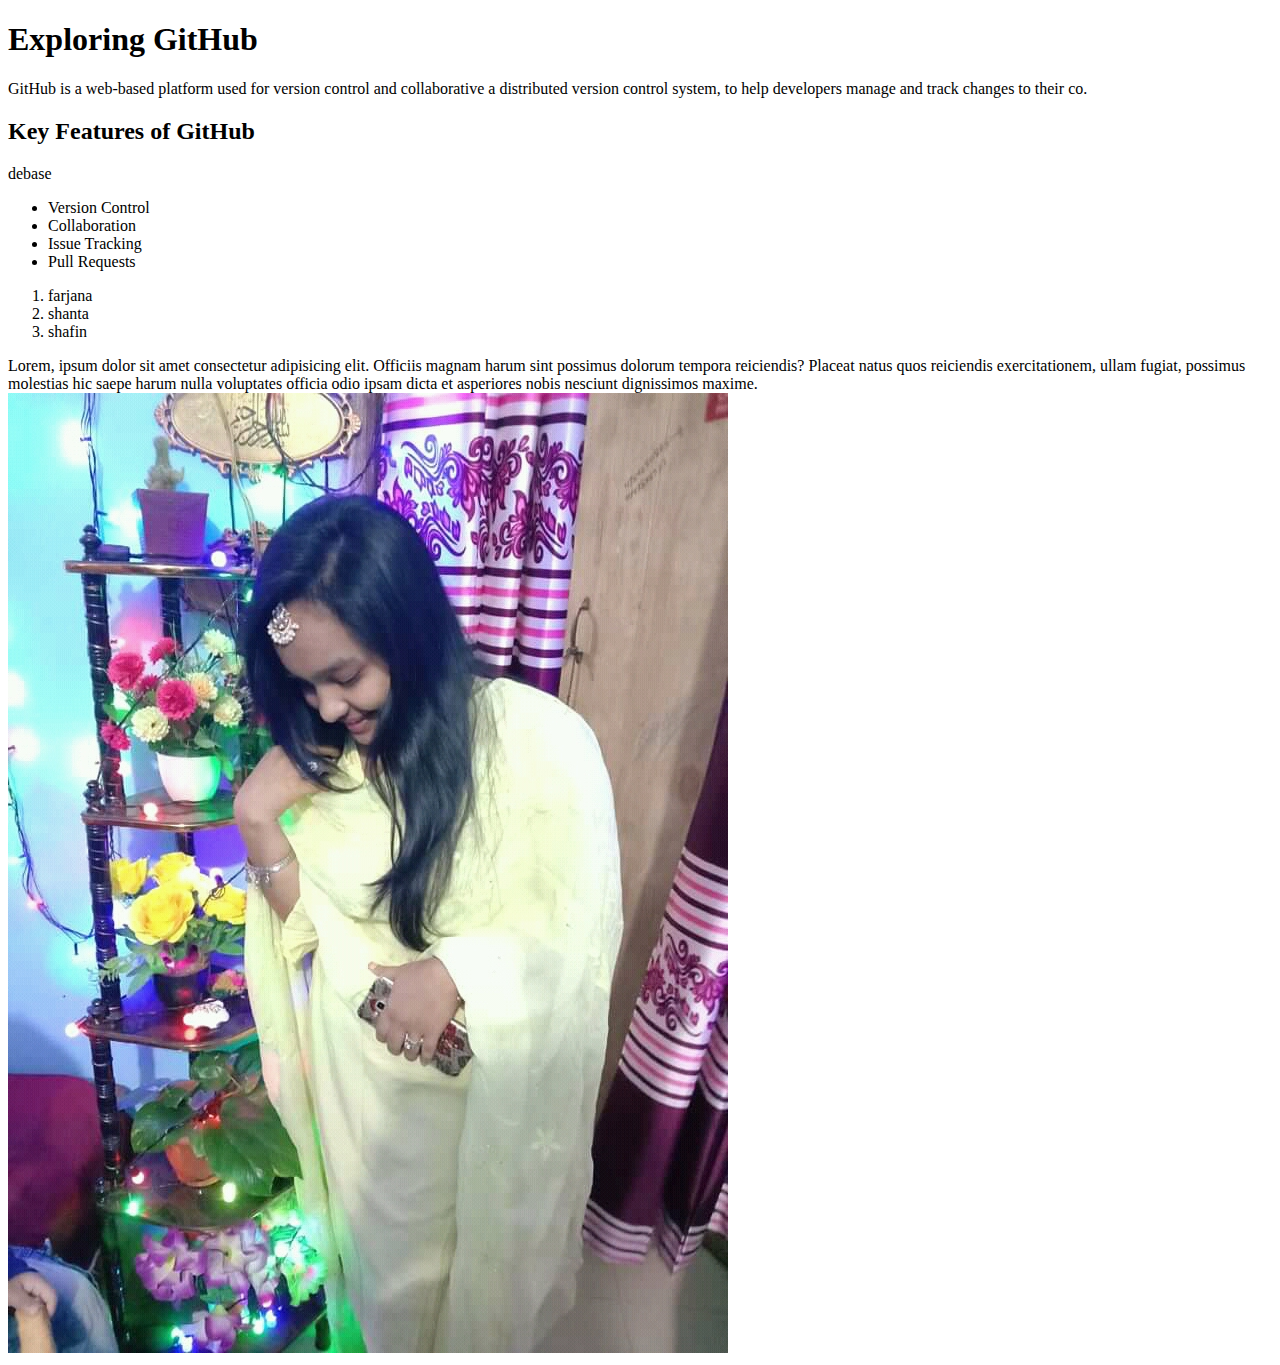
<file: index.html>
<!DOCTYPE html>
<html lang="en">
<head>
    <meta charset="UTF-8">
    <meta name="viewport" content="width=device-width, initial-scale=1.0">
    <title>Exploring GitHub</title>
</head>
<body>
    <h1> <strong>Exploring GitHub</strong></h1>
    <p>GitHub is a web-based platform used for version control and collaborative a distributed version control system, to help developers manage and track changes to their co.</p>
    <h2>Key Features of GitHub</h2>debase
    <ul>
        <li>Version Control</li>
        <li>Collaboration</li>
        <li>Issue Tracking</li>
        <li>Pull Requests</li>
    </ul>
    <ol>
        <li>farjana</li>
        <li>shanta</li>
        <li>shafin</li>
    </ol>
    <div>
        Lorem, ipsum dolor sit amet consectetur adipisicing elit. Officiis magnam harum sint possimus dolorum tempora reiciendis? Placeat natus quos reiciendis exercitationem, ullam fugiat, possimus molestias hic saepe harum nulla voluptates officia odio ipsam dicta et asperiores nobis nesciunt dignissimos maxime.
    </div>
    <img src="./css/shanta.jpg.jpg" alt="">
</body>
</html>
</file>
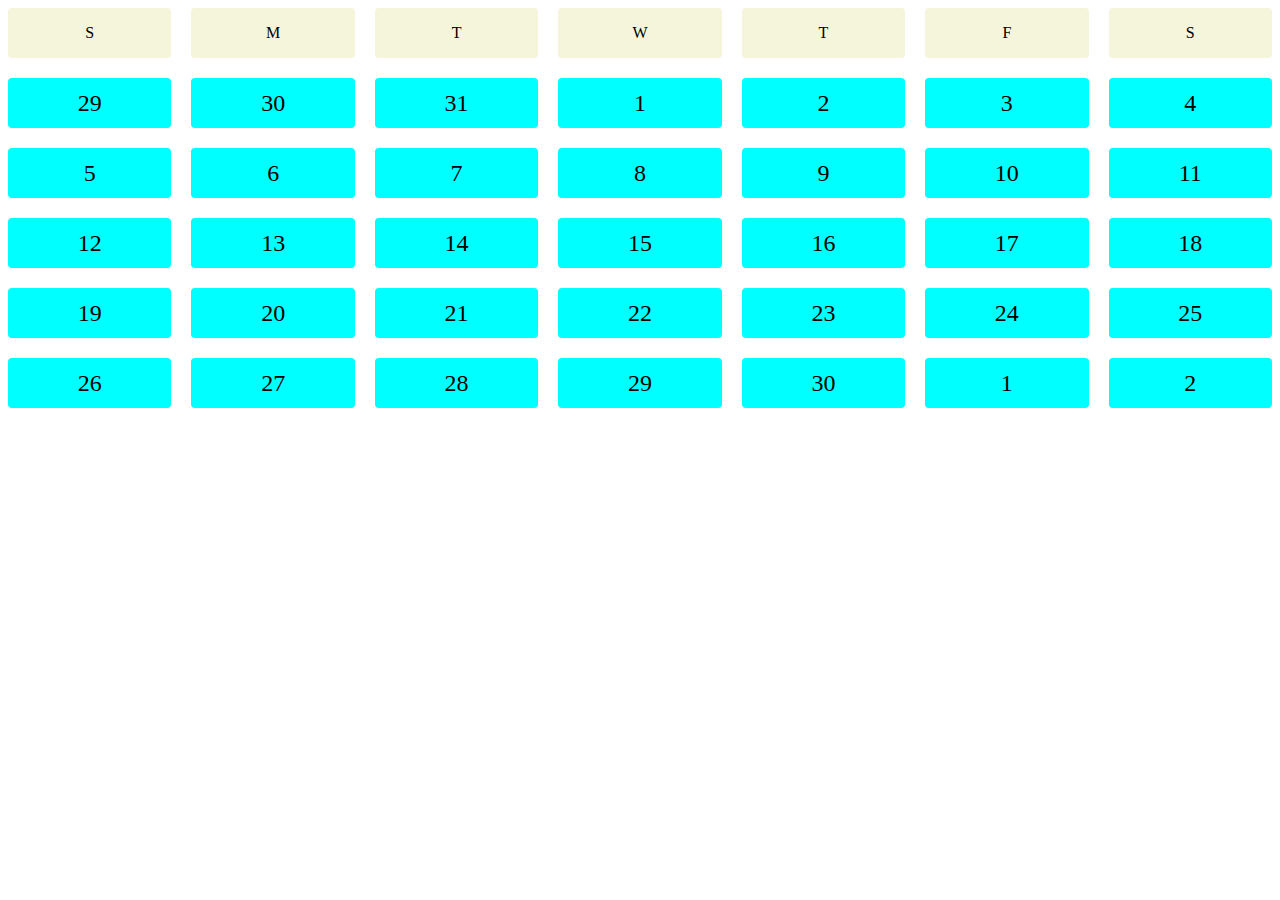
<file: calendar.html>
<!DOCTYPE html>
<html lang="en">
<head>
    <meta charset="UTF-8">
    <meta name="viewport" content="width=device-width, initial-scale=1.0">
    <title>Calendar</title>
    <style>
        .calendar {
            display: grid;
            grid-template-columns: repeat(7,1fr);
            row-gap: 20px;
            grid-template-rows: repeat(5,50px);
            column-gap: 20px;

        }
        .date, .day{
           background-color:  aqua;
            border-radius: 4px;
            height: 50px;
            display: flex;
            justify-content: center;
            align-items: center;
            font-size: 1.5em;
        }
        .day{
            background-color: beige;
            font-size: 1em;
        }

    </style>
</head>
<body>
    <div class="calendar">
        <div class="day">S</div>
        <div class="day">M</div>
        <div class="day">T</div>
        <div class="day">W</div>
        <div class="day">T</div>
        <div class="day">F</div>
        <div class="day">S</div>
        <div class="date">29</div>
        <div class="date">30</div>
        <div class="date">31</div>
        <div class="date">1</div>
        <div class="date">2</div>
        <div class="date">3</div>
        <div class="date">4</div>
        <div class="date">5</div>
        <div class="date">6</div>
        <div class="date">7</div>
        <div class="date">8</div>
        <div class="date">9</div>
        <div class="date">10</div>
        <div class="date">11</div>
        <div class="date">12</div>
        <div class="date">13</div>
        <div class="date">14</div>
        <div class="date">15</div>
        <div class="date">16</div>
        <div class="date">17</div>
        <div class="date">18</div>
        <div class="date">19</div>
        <div class="date">20</div>
        <div class="date">21</div>
        <div class="date">22</div>
        <div class="date">23</div>
        <div class="date">24</div>
        <div class="date">25</div>
        <div class="date">26</div>
        <div class="date">27</div>
        <div class="date">28</div>
        <div class="date">29</div>
        <div class="date">30</div>
        <div class="date">1</div>
        <div class="date">2</div>


    </div>
    
</body>
</html>
</file>
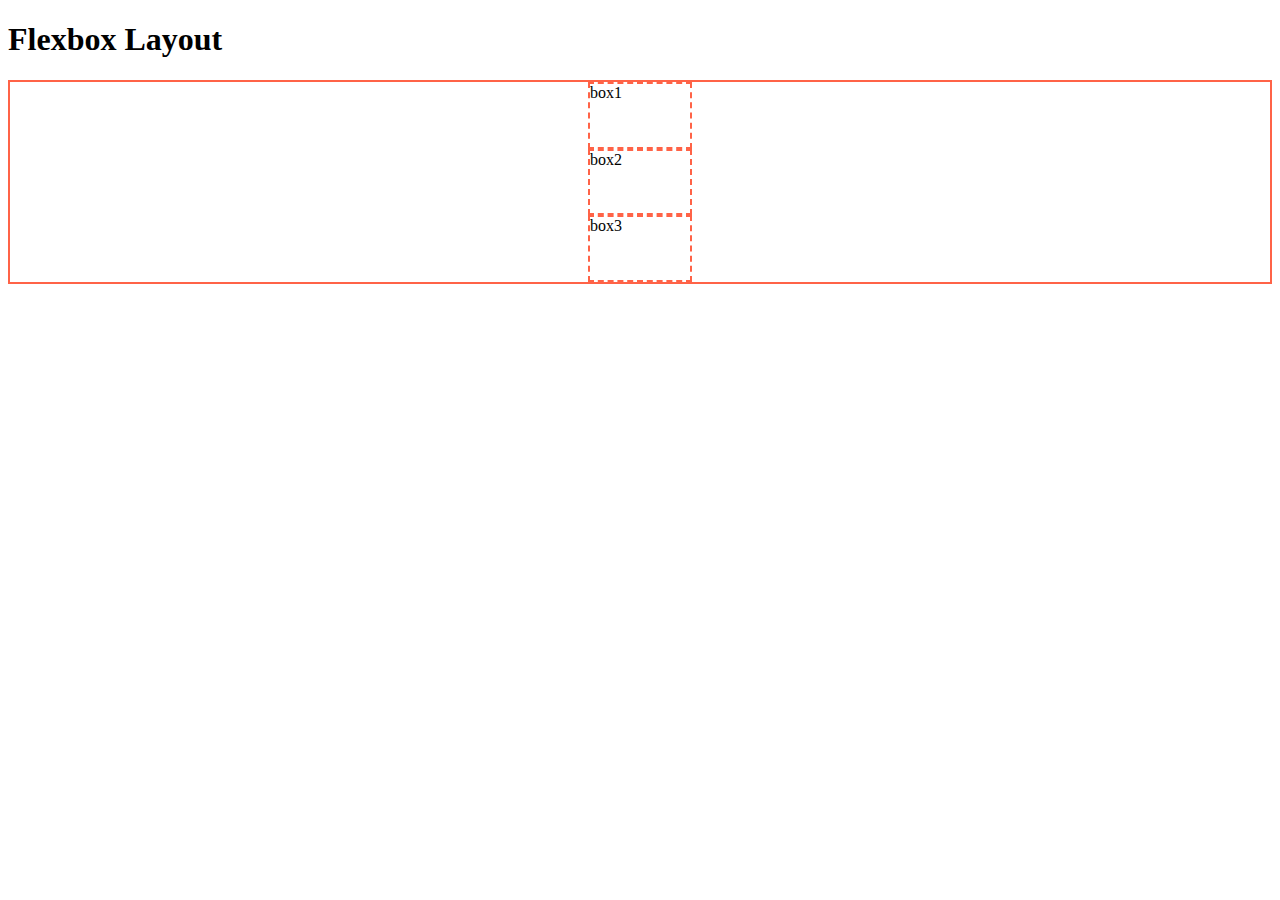
<file: flexbox.html>
<!DOCTYPE html>
<html lang="en">
<head>
    <meta charset="UTF-8">
    <meta name="viewport" content="width=device-width, initial-scale=1.0">
    <title>Flexbox</title>
    <style>
    .container {
        border: 2px solid tomato;
        display: flex;
        /* justify-content: space-around;
        align-items: center; */
        height: 200px;
        align-items: center;
        flex-direction: column;
    }
    .box {
        width: 100px;
        height: 100px;
        border: 2px dashed tomato;
        font-size: 16px;


    }
    </style>
</head>
<body>
    <h1>Flexbox Layout</h1>
    <div class="container">
        <div class="box">box1</div>
        <div class="box">box2</div>
        <div class="box">box3</div>

    </div>
    
</body>
</html>
</file>
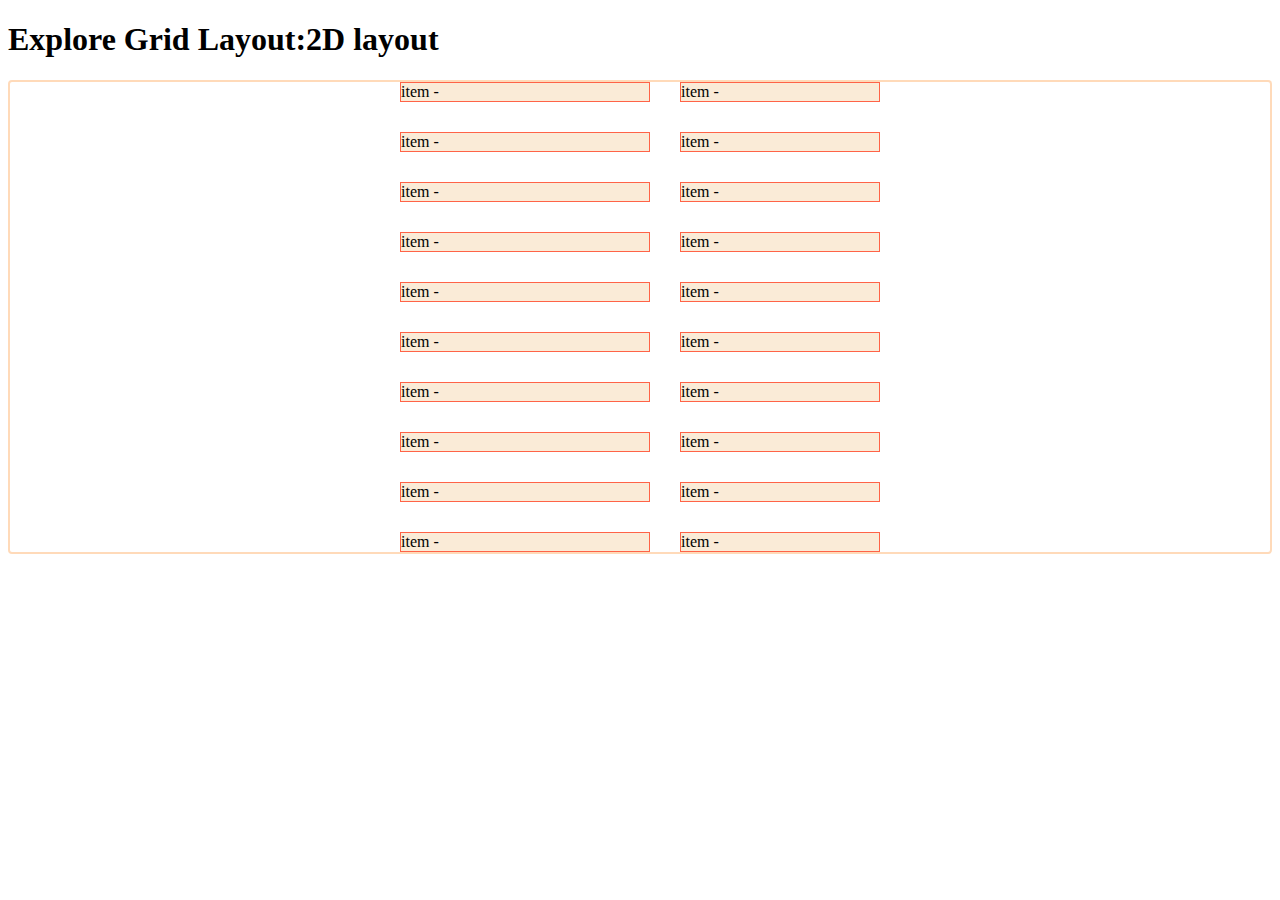
<file: grid.html>
<!DOCTYPE html>
<html lang="en">
<head>
    <meta charset="UTF-8">
    <meta name="viewport" content="width=device-width, initial-scale=1.0">
    <title>Grid Layoutt</title>
    <style>
        .item {
            border: 1px solid tomato;
            justify-self: stretch;
            align-items: center;
            justify-items: center;
            color: #000;
            background-color: antiquewhite;
           

        }
        .container {
            display: grid;
             /* grid-template-columns: 200px 200px 100px 100px; */
             /* grid-template-columns: repeat(3, 200px) 100px 150px; */
             /* grid-template-columns: repeat(4, 1fr); */
             grid-template-columns: 250px 200px;
             justify-content: center;
             column-gap: 30px;
             row-gap: 30px;
             border: 2px solid peachpuff;
             border-radius: 4px;
        }

        
    </style>
</head>
<body>
    <h1>Explore Grid Layout:2D layout</h1>
    <div class="container">
        <div class="item">item - </div>
        <div class="item">item - </div>
        <div class="item">item - </div>
        <div class="item">item - </div>
        <div class="item">item - </div>
        <div class="item">item - </div>
        <div class="item">item - </div>
        <div class="item">item - </div>
        <div class="item">item - </div>
        <div class="item">item - </div>
        <div class="item">item - </div>
        <div class="item">item - </div>
        <div class="item">item - </div>
        <div class="item">item - </div>
        <div class="item">item - </div>
        <div class="item">item - </div>
        <div class="item">item - </div>
        <div class="item">item - </div>
        <div class="item">item - </div>
        <div class="item">item - </div>

    </div>

    
</body>
</html>
</file>
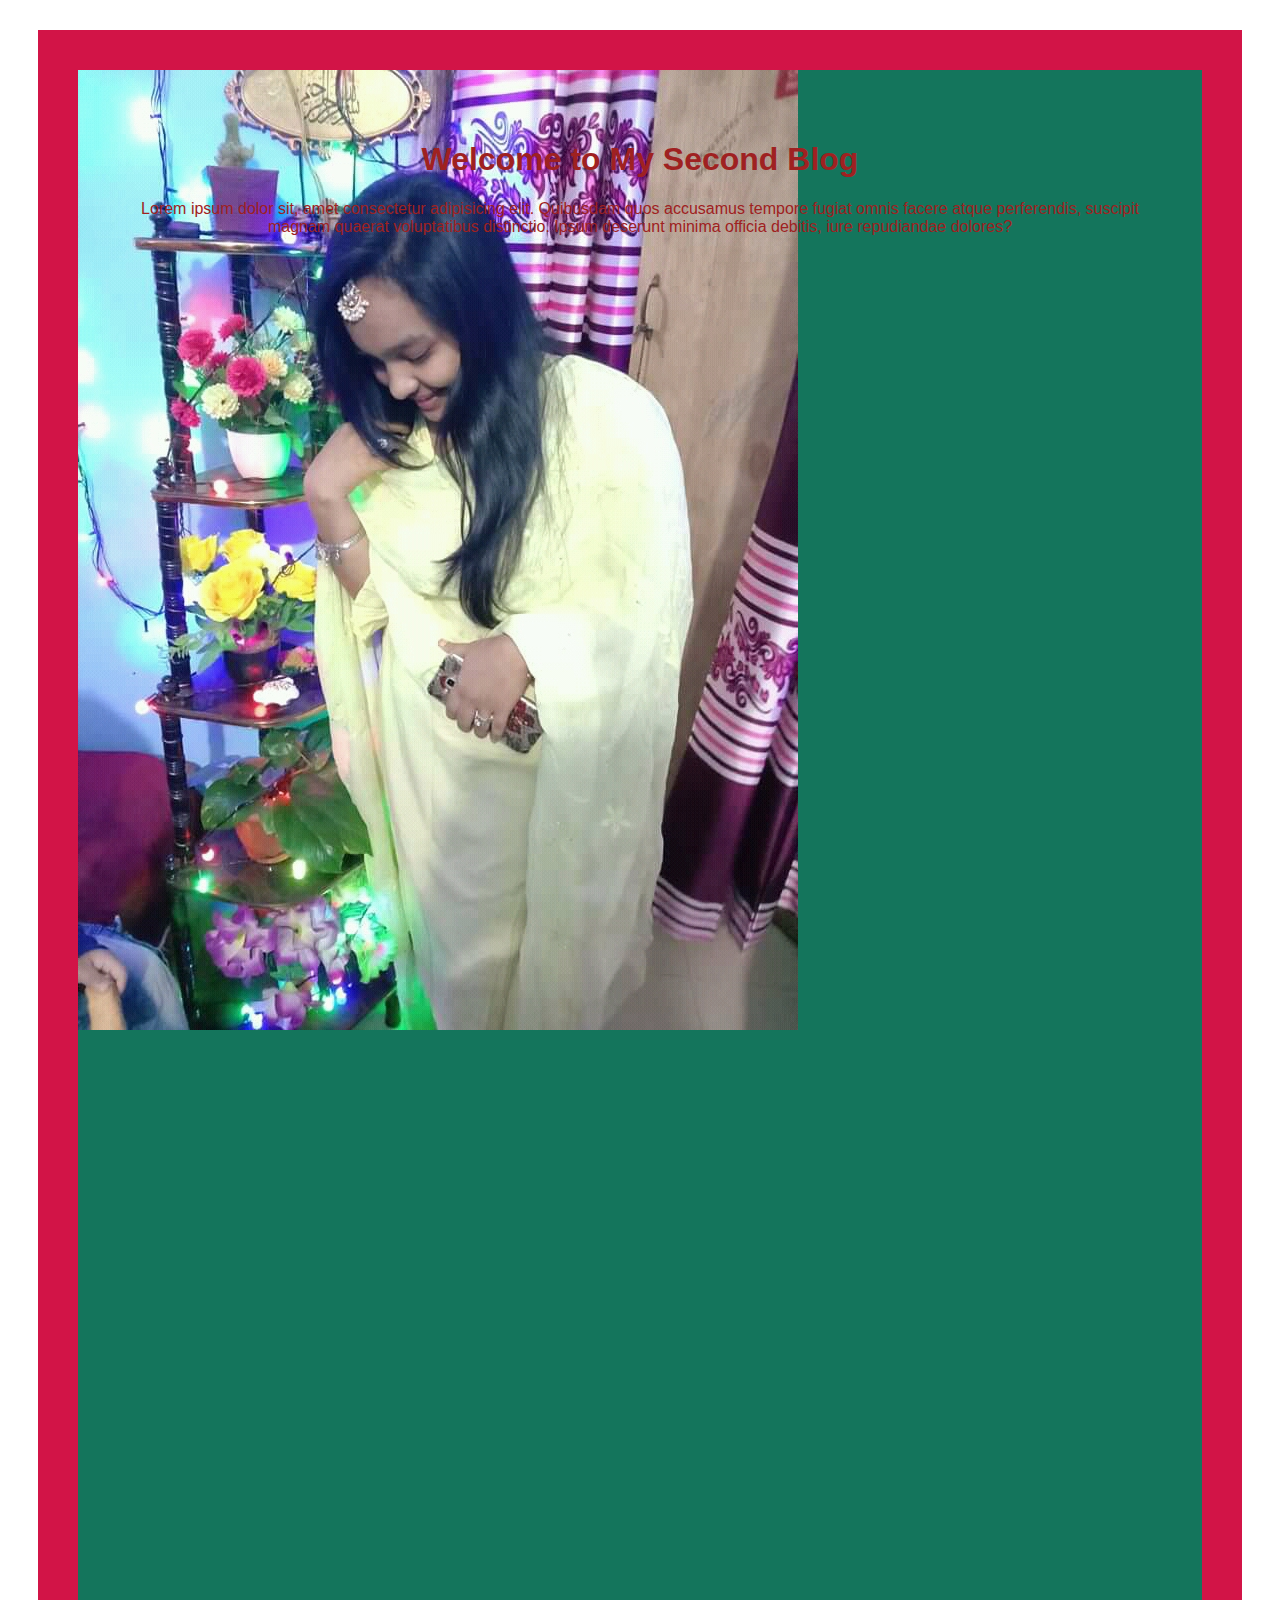
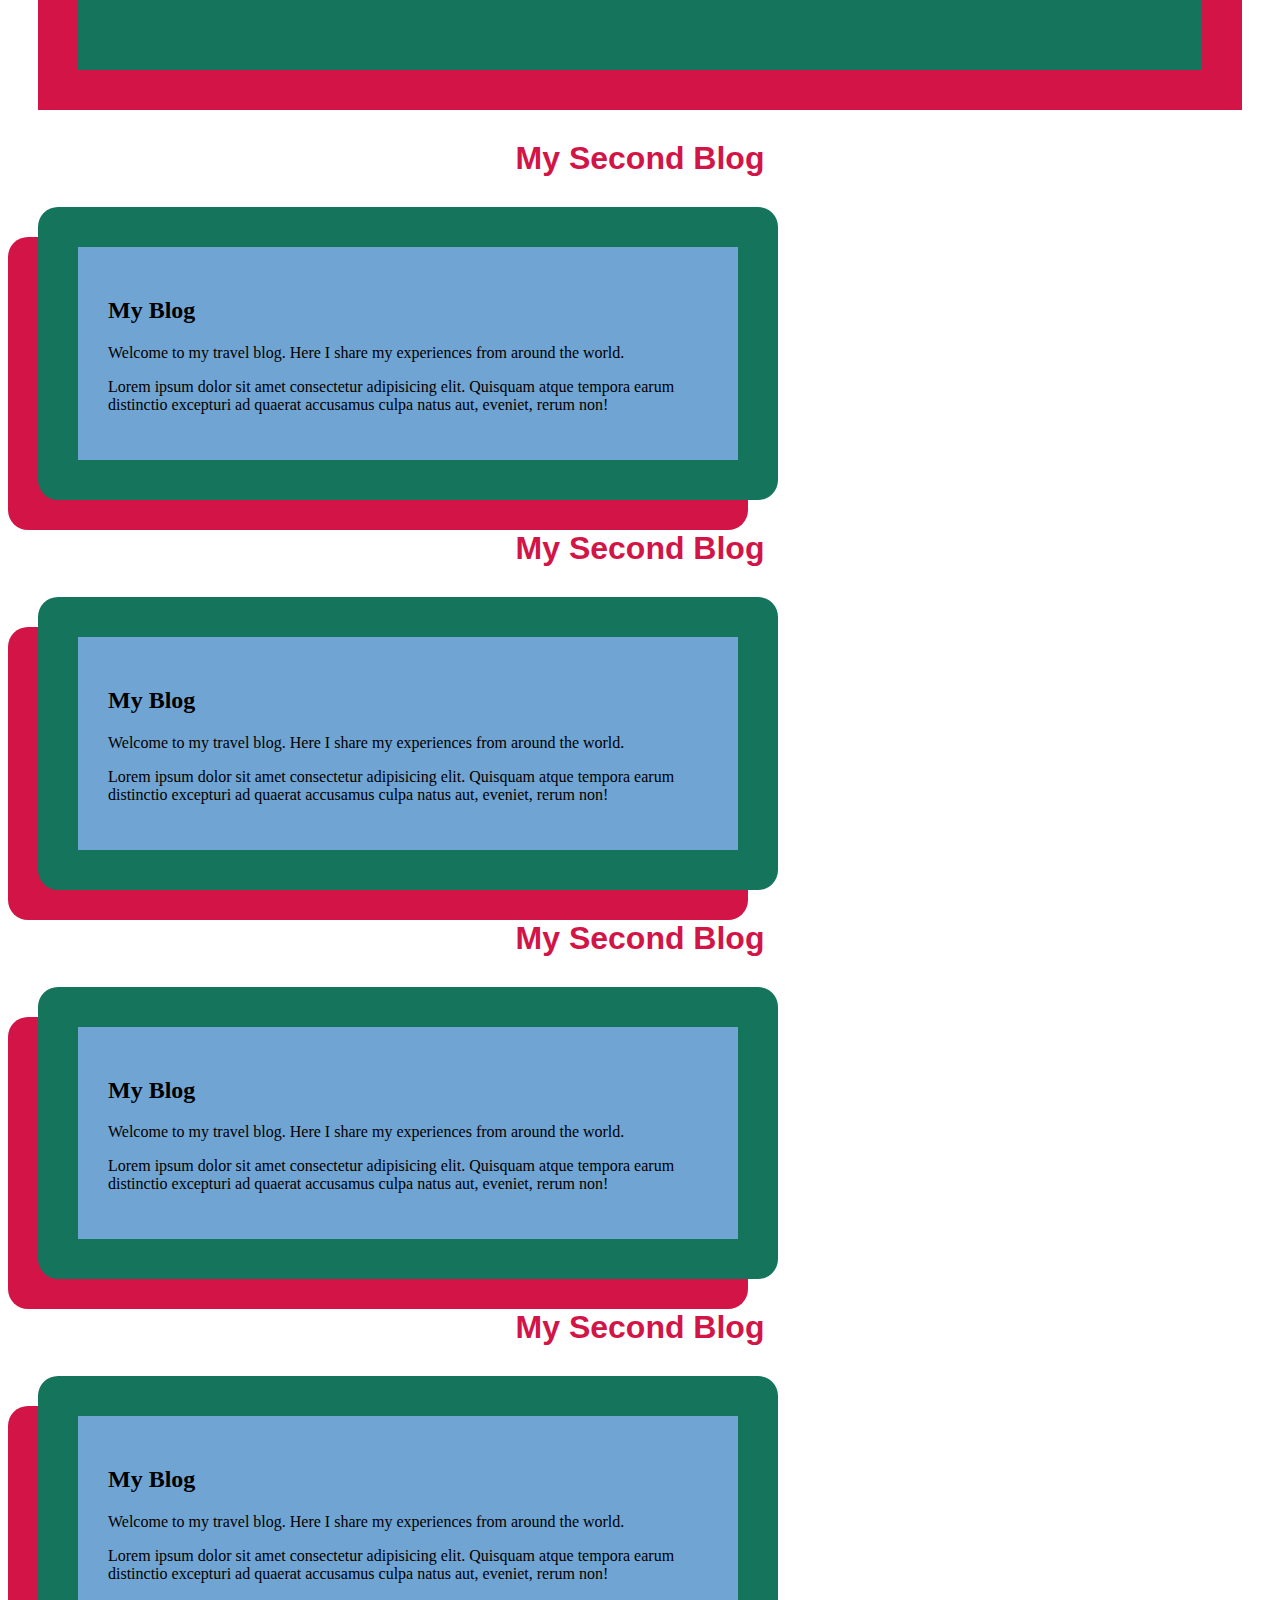
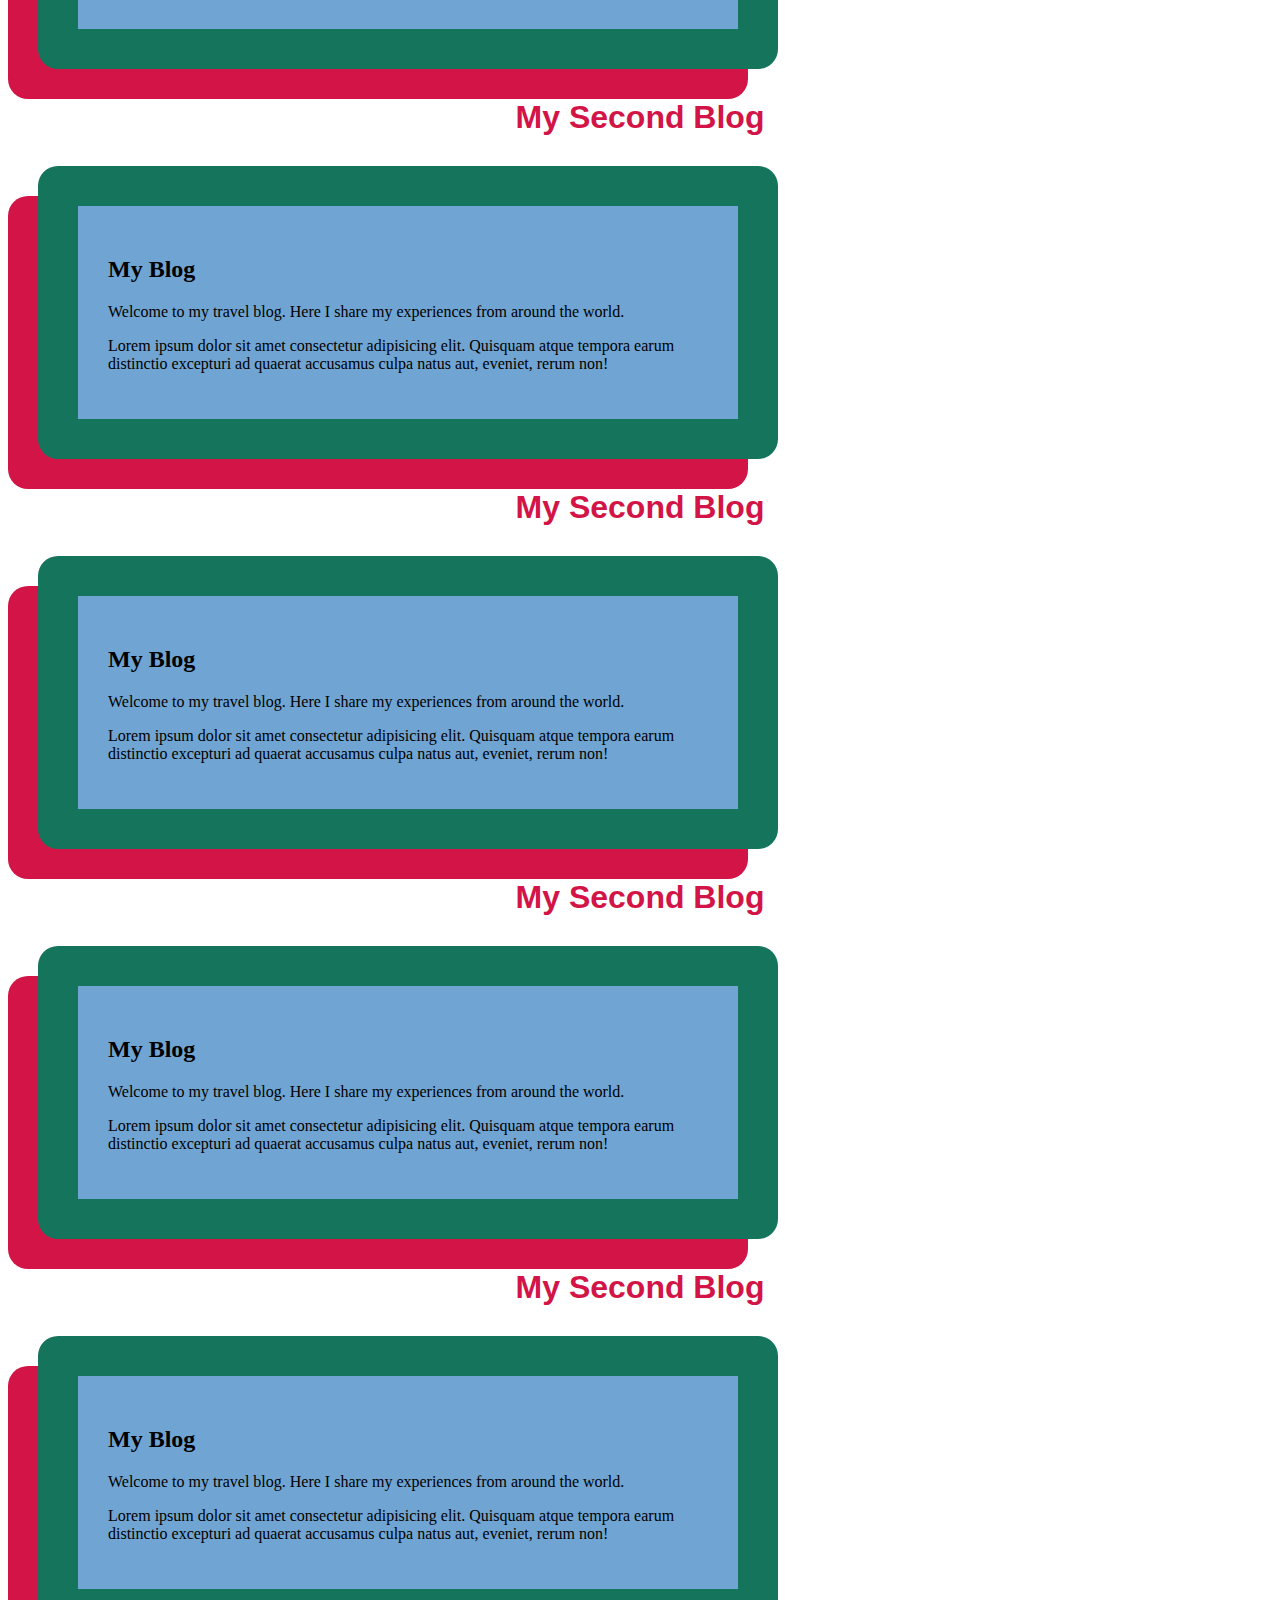
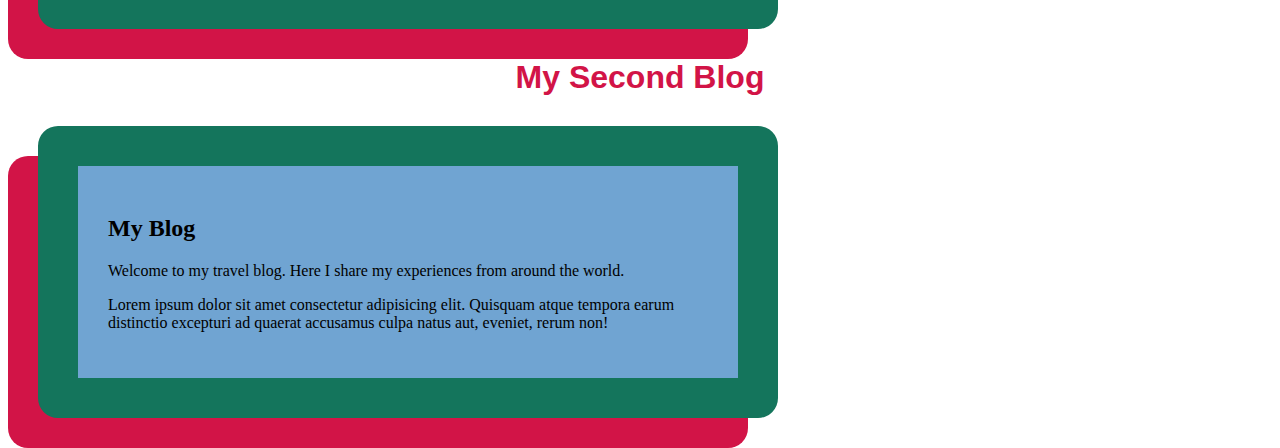
<file: shanta.html>
<!DOCTYPE html>
<html lang="en">
<head>
    <meta charset="UTF-8">
    <meta name="viewport" content="width=device-width, initial-scale=1.0">
    <title>My Second Blog</title>
    <link rel="stylesheet" href="css/shanta.css">
</head>
<body>
   <header class="header">
    <h1>Welcome to My Second Blog</h1>
    <p>Lorem ipsum dolor sit, amet consectetur adipisicing elit. Quibusdam quos accusamus tempore fugiat omnis facere atque perferendis, suscipit magnam quaerat voluptatibus distinctio. Ipsum deserunt minima officia debitis, iure repudiandae dolores?</p>
   </header>
   
    <h1 class="article">My Second Blog</h1>
    <div class="blog">
    <h2>My Blog</h2>
    <p>Welcome to my travel blog. Here I share my experiences from around the world.</p>
    <p>Lorem ipsum dolor sit amet consectetur adipisicing elit. Quisquam atque tempora earum distinctio excepturi ad quaerat accusamus culpa natus aut, eveniet, rerum non!</p>
    </div>
    <h1 class="article">My Second Blog</h1>
    <div class="blog">
    <h2>My Blog</h2>
    <p>Welcome to my travel blog. Here I share my experiences from around the world.</p>
    <p>Lorem ipsum dolor sit amet consectetur adipisicing elit. Quisquam atque tempora earum distinctio excepturi ad quaerat accusamus culpa natus aut, eveniet, rerum non!</p>
    </div>
    <h1 class="article">My Second Blog</h1>
    <div class="blog">
    <h2>My Blog</h2>
    <p>Welcome to my travel blog. Here I share my experiences from around the world.</p>
    <p>Lorem ipsum dolor sit amet consectetur adipisicing elit. Quisquam atque tempora earum distinctio excepturi ad quaerat accusamus culpa natus aut, eveniet, rerum non!</p>
    </div>
    <h1 class="article">My Second Blog</h1>
    <div class="blog">
    <h2>My Blog</h2>
    <p>Welcome to my travel blog. Here I share my experiences from around the world.</p>
    <p>Lorem ipsum dolor sit amet consectetur adipisicing elit. Quisquam atque tempora earum distinctio excepturi ad quaerat accusamus culpa natus aut, eveniet, rerum non!</p>
    </div>
    <h1 class="article">My Second Blog</h1>
    <div class="blog">
    <h2>My Blog</h2>
    <p>Welcome to my travel blog. Here I share my experiences from around the world.</p>
    <p>Lorem ipsum dolor sit amet consectetur adipisicing elit. Quisquam atque tempora earum distinctio excepturi ad quaerat accusamus culpa natus aut, eveniet, rerum non!</p>
    </div>
    <h1 class="article">My Second Blog</h1>
    <div class="blog">
    <h2>My Blog</h2>
    <p>Welcome to my travel blog. Here I share my experiences from around the world.</p>
    <p>Lorem ipsum dolor sit amet consectetur adipisicing elit. Quisquam atque tempora earum distinctio excepturi ad quaerat accusamus culpa natus aut, eveniet, rerum non!</p>
    </div>
    <h1 class="article">My Second Blog</h1>
    <div class="blog">
    <h2>My Blog</h2>
    <p>Welcome to my travel blog. Here I share my experiences from around the world.</p>
    <p>Lorem ipsum dolor sit amet consectetur adipisicing elit. Quisquam atque tempora earum distinctio excepturi ad quaerat accusamus culpa natus aut, eveniet, rerum non!</p>
    </div>
    <h1 class="article">My Second Blog</h1>
    <div class="blog">
    <h2>My Blog</h2>
    <p>Welcome to my travel blog. Here I share my experiences from around the world.</p>
    <p>Lorem ipsum dolor sit amet consectetur adipisicing elit. Quisquam atque tempora earum distinctio excepturi ad quaerat accusamus culpa natus aut, eveniet, rerum non!</p>
    </div>
    <h1 class="article">My Second Blog</h1>
    <div class="blog">
    <h2>My Blog</h2>
    <p>Welcome to my travel blog. Here I share my experiences from around the world.</p>
    <p>Lorem ipsum dolor sit amet consectetur adipisicing elit. Quisquam atque tempora earum distinctio excepturi ad quaerat accusamus culpa natus aut, eveniet, rerum non!</p>
    </div>
</body>
</html>
</file>
<file: css/shanta.css>
.blog {
    background-color: #70a4d2;
    border: 40px solid #14755c;
    padding: 30px;
    margin: 30px;
    border-radius: 20px;
    width:600px;
    box-shadow: -30px 30px 0px 0px #d21447;
}
.article {
    color: #d21447;
    font-family: 'Arial Black', sans-serif;
    text-align: center;
    
}
.header {
    background-color: #14755c;
    color: #9f2121;
    text-align: center;
    padding: 50px;
    font-family: 'Verdana', sans-serif;
    border: 40px solid #d21447;
    margin: 30px;
    height: 1500px;
    background-image: url('shanta.jpg.jpg');
    background-repeat: no-repeat;
    /* background-size: contain; */
    background-position: left-center;
}
</file>
